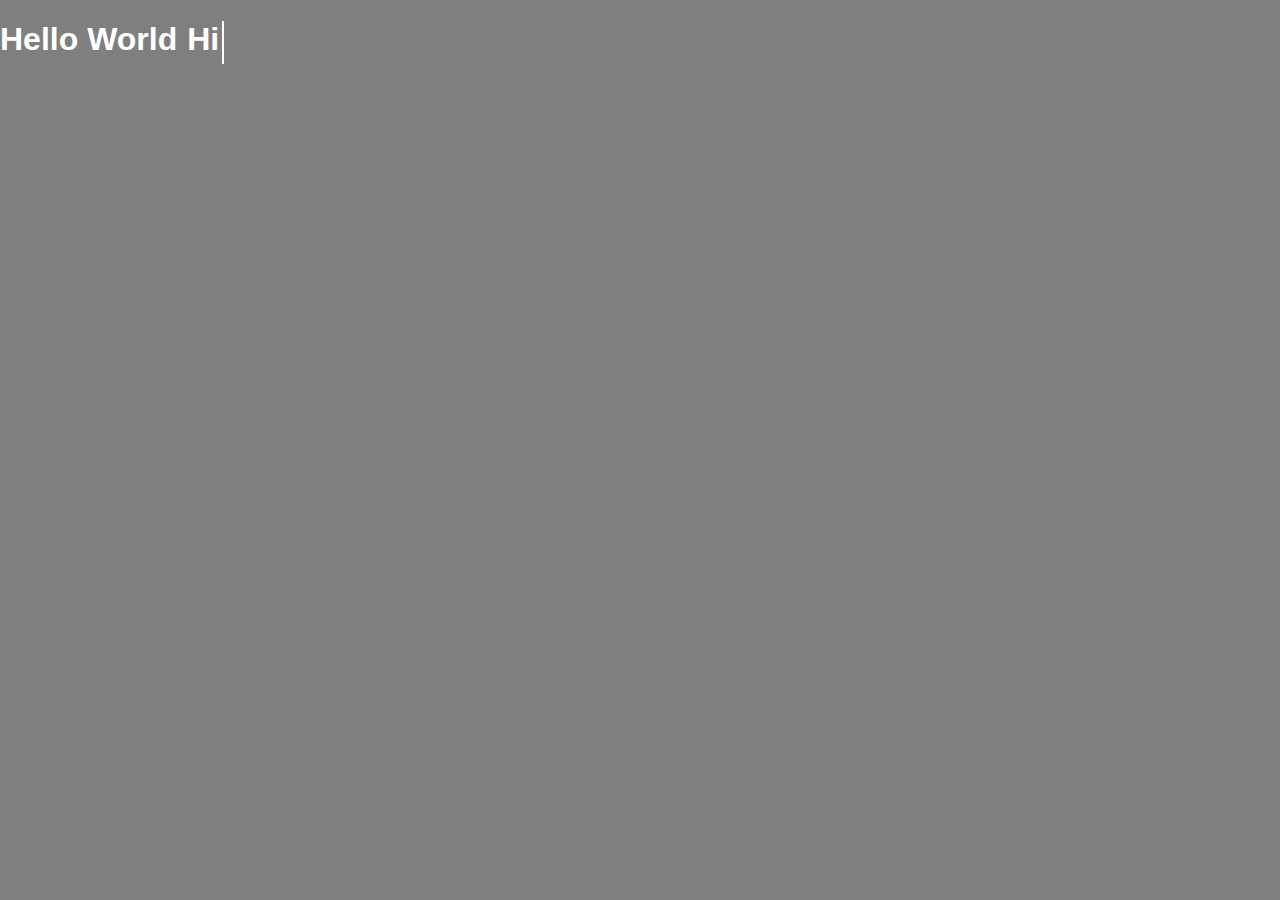
<file: fontEffect/font.html>
<!DOCTYPE html>
<html lang="en">
<head>
    <meta charset="UTF-8">
    <meta http-equiv="X-UA-Compatible" content="IE=edge">
    <meta name="viewport" content="width=device-width, initial-scale=1.0">
    <link rel="stylesheet" href="font.css">
    <title>Document</title>
</head>
<body>
    <div class="intro">
        <h1>Hello World</h1>
        <h1 class="typing">Hi</h1>
    </div>
    <scrip src="script.js"></script>
</body>
</html>
</file>
<file: fontEffect/font.css>
body{
    font-family: sans-serif;
    margin: 0;
    padding: 0;
    box-sizing: border-box;
}

.intro{
    display: flex;
    color: white;
    height: 100vh;
    background: linear-gradient(rgba(0,0,0,0.5), rgba(0,0,0,0.5)),
     url('https://images.pexels.com/photos/2325446/pexels-photo-2325446.jpeg?auto=compress&cs=tinysrgb&h=650&w=940');
    background-size: cover;

}

.typing{
    position: relative;
    margin-left: 10px;

}
.typing::after{
content: "";
 position: absolute; 
right: -5px;
width: 1px;
height: 5%;
border-right: 2px solid white;
animation: blink 0.5s infinite ease;
}

@keyframes blink{
    0%{
        opacity: 0
    }
    100%{
        opacity: 1;
    }
}
</file>
